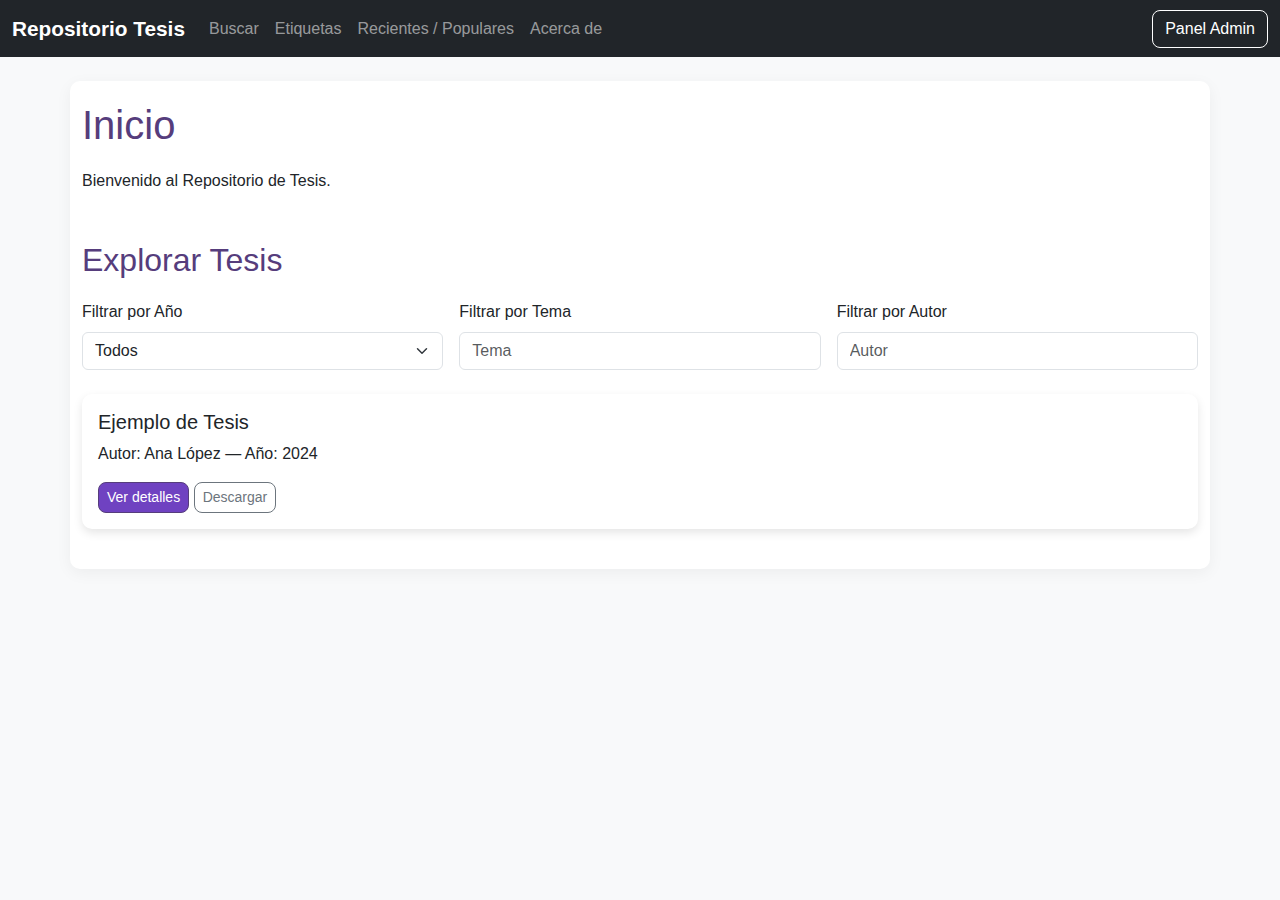
<file: index.html>
<!-- /index.html -->
<!DOCTYPE html>
<html lang="es">
<head>
  <meta charset="UTF-8">
  <title>Inicio - Repositorio Tesis</title>
  <meta name="viewport" content="width=device-width, initial-scale=1">
  <!-- Bootstrap CSS -->
  <link href="https://cdn.jsdelivr.net/npm/bootstrap@5.3.3/dist/css/bootstrap.min.css" rel="stylesheet">
  <!-- Estilos personalizados -->
  <link rel="stylesheet" href="css/styles.css">
</head>

<body>
  <!-- NAVBAR -->
  <nav class="navbar navbar-expand-lg navbar-dark bg-dark">
    <div class="container-fluid">
      <a class="navbar-brand" href="index.html">Repositorio Tesis</a>
      <button class="navbar-toggler" type="button" data-bs-toggle="collapse" data-bs-target="#navbarNav">
        <span class="navbar-toggler-icon"></span>
      </button>
      <div class="collapse navbar-collapse" id="navbarNav">
        <ul class="navbar-nav me-auto">
          <li class="nav-item"><a class="nav-link" href="buscar.html">Buscar</a></li>
          <li class="nav-item"><a class="nav-link" href="etiquetas.html">Etiquetas</a></li>
          <li class="nav-item"><a class="nav-link" href="populares.html">Recientes / Populares</a></li>
          <li class="nav-item"><a class="nav-link" href="acerca.html">Acerca de</a></li>
        </ul>
        <a class="btn btn-outline-light" href="admin.html">Panel Admin</a>
      </div>
    </div>
  </nav>

  <div class="container mt-4">
    <h1>Inicio</h1>
    <p>Bienvenido al Repositorio de Tesis.</p>

    <h2 class="mt-5">Explorar Tesis</h2>

    <div class="row g-3 mb-4">
      <div class="col-md-4">
        <label class="form-label">Filtrar por Año</label>
        <select class="form-select">
          <option>Todos</option>
          <option>2025</option>
          <option>2024</option>
        </select>
      </div>
      <div class="col-md-4">
        <label class="form-label">Filtrar por Tema</label>
        <input class="form-control" placeholder="Tema">
      </div>
      <div class="col-md-4">
        <label class="form-label">Filtrar por Autor</label>
        <input class="form-control" placeholder="Autor">
      </div>
    </div>

    <div class="card">
      <div class="card-body">
        <h5 class="card-title">Ejemplo de Tesis</h5>
        <p class="card-text">Autor: Ana López — Año: 2024</p>
        <a class="btn btn-sm btn-primary" href="#">Ver detalles</a>
        <a class="btn btn-sm btn-outline-secondary" href="#">Descargar</a>
      </div>
    </div>
  </div>

  <script src="https://cdn.jsdelivr.net/npm/bootstrap@5.3.3/dist/js/bootstrap.bundle.min.js"></script>
</body>
</html>
</file>
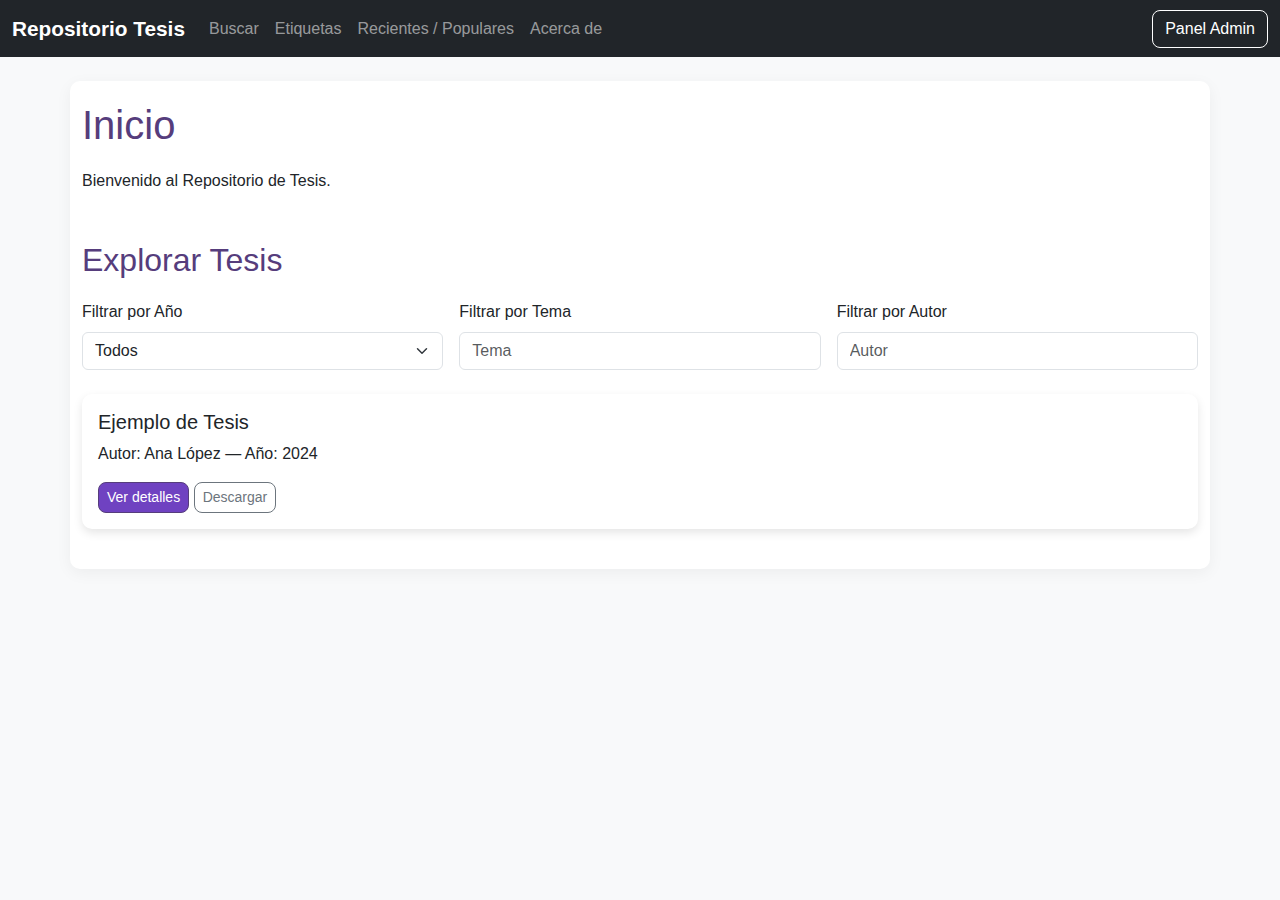
<file: web/thesis_site/index.html>
<!DOCTYPE html>
<html lang="es">
<head>
  <meta charset="UTF-8">
  <title>Inicio - Repositorio Tesis</title>
  <meta name="viewport" content="width=device-width, initial-scale=1">
  <!-- Bootstrap CSS -->
  <link href="https://cdn.jsdelivr.net/npm/bootstrap@5.3.3/dist/css/bootstrap.min.css" rel="stylesheet">
  <!-- Estilos personalizados -->
  <link rel="stylesheet" href="css/styles.css">
</head>

<body>
  <!-- NAVBAR -->
  <nav class="navbar navbar-expand-lg navbar-dark bg-dark">
    <div class="container-fluid">
      <a class="navbar-brand" href="index.html">Repositorio Tesis</a>
      <button class="navbar-toggler" type="button" data-bs-toggle="collapse" data-bs-target="#navbarNav">
        <span class="navbar-toggler-icon"></span>
      </button>
      <div class="collapse navbar-collapse" id="navbarNav">
        <ul class="navbar-nav me-auto">
          <li class="nav-item"><a class="nav-link" href="pages/buscar.html">Buscar</a></li>
          <li class="nav-item"><a class="nav-link" href="pages/etiquetas.html">Etiquetas</a></li>
          <li class="nav-item"><a class="nav-link" href="pages/populares.html">Recientes / Populares</a></li>
          <li class="nav-item"><a class="nav-link" href="pages/acerca.html">Acerca de</a></li>
        </ul>
        <a class="btn btn-outline-light" href="pages/admin.html">Panel Admin</a>
      </div>
    </div>
  </nav>

  <div class="container mt-4">
    <h1>Inicio</h1>
    <p>Bienvenido al Repositorio de Tesis.</p>

    <h2 class="mt-5">Explorar Tesis</h2>

    <div class="row g-3 mb-4">
      <div class="col-md-4">
        <label class="form-label">Filtrar por Año</label>
        <select class="form-select">
          <option>Todos</option>
          <option>2025</option>
          <option>2024</option>
        </select>
      </div>
      <div class="col-md-4">
        <label class="form-label">Filtrar por Tema</label>
        <input class="form-control" placeholder="Tema">
      </div>
      <div class="col-md-4">
        <label class="form-label">Filtrar por Autor</label>
        <input class="form-control" placeholder="Autor">
      </div>
    </div>

    <div class="card">
      <div class="card-body">
        <h5 class="card-title">Ejemplo de Tesis</h5>
        <p class="card-text">Autor: Ana López — Año: 2024</p>
        <a class="btn btn-sm btn-primary" href="#">Ver detalles</a>
        <a class="btn btn-sm btn-outline-secondary" href="#">Descargar</a>
      </div>
    </div>
  </div>

  <!-- Bootstrap JS -->
  <script src="https://cdn.jsdelivr.net/npm/bootstrap@5.3.3/dist/js/bootstrap.bundle.min.js"></script>
</body>
</html>
</file>
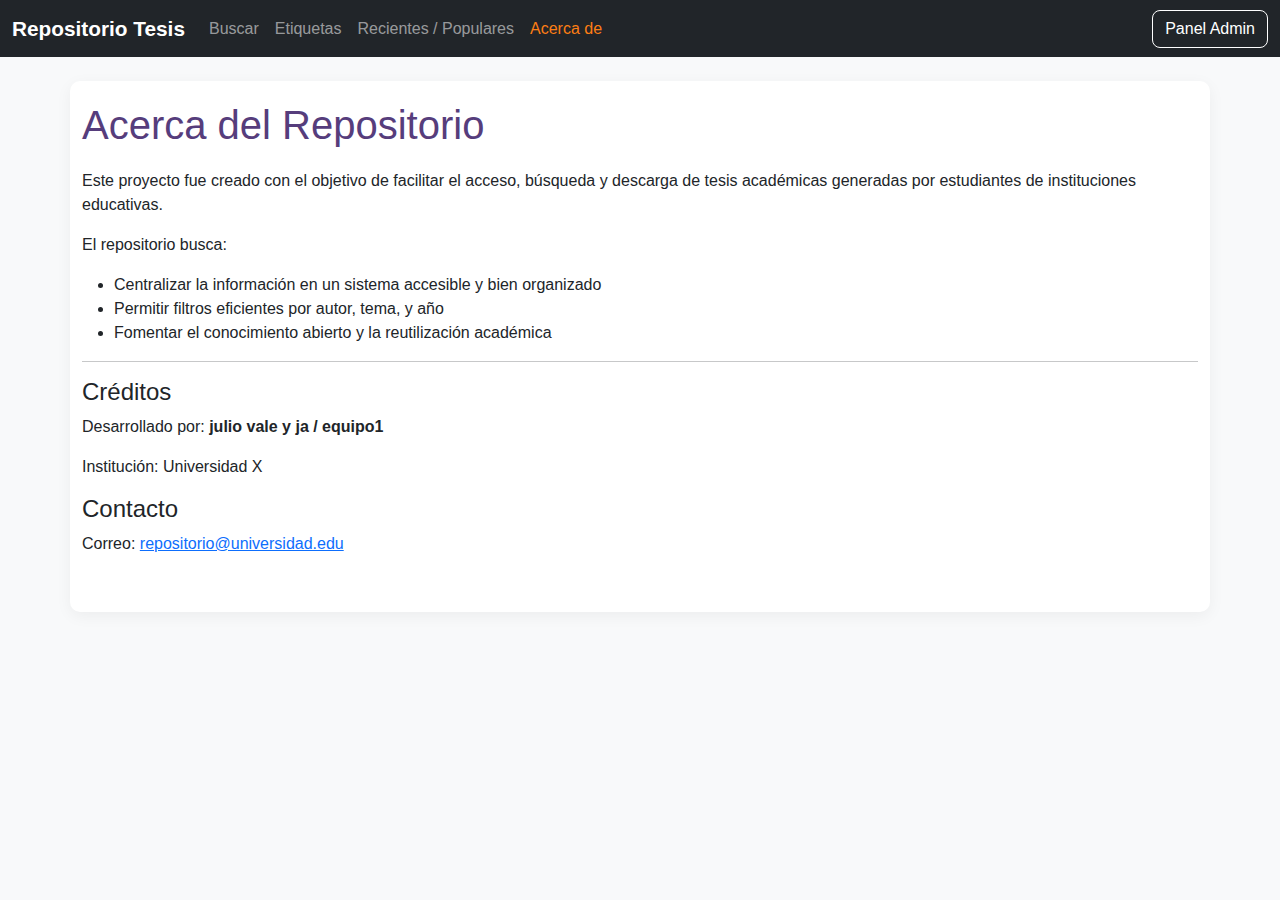
<file: acerca.html>
<!DOCTYPE html>
<html lang="es">
<head>
  <meta charset="UTF-8">
  <title>Acerca de - Repositorio Tesis</title>
  <meta name="viewport" content="width=device-width, initial-scale=1">
  <!-- Bootstrap CSS -->
  <link href="https://cdn.jsdelivr.net/npm/bootstrap@5.3.3/dist/css/bootstrap.min.css" rel="stylesheet">
  <!-- Estilos personalizados -->
  <link rel="stylesheet" href="css/styles.css">
</head>
<body>

  <!-- NAVBAR -->
  <nav class="navbar navbar-expand-lg navbar-dark bg-dark">
    <div class="container-fluid">
      <a class="navbar-brand" href="index.html">Repositorio Tesis</a>
      <button class="navbar-toggler" type="button" data-bs-toggle="collapse" data-bs-target="#navbarNav">
        <span class="navbar-toggler-icon"></span>
      </button>
      <div class="collapse navbar-collapse" id="navbarNav">
        <ul class="navbar-nav me-auto">
          <li class="nav-item"><a class="nav-link" href="buscar.html">Buscar</a></li>
          <li class="nav-item"><a class="nav-link" href="etiquetas.html">Etiquetas</a></li>
          <li class="nav-item"><a class="nav-link" href="populares.html">Recientes / Populares</a></li>
          <li class="nav-item"><a class="nav-link active" href="acerca.html">Acerca de</a></li>
        </ul>
        <a class="btn btn-outline-light" href="admin.html">Panel Admin</a>
      </div>
    </div>
  </nav>

  <!-- CONTENIDO -->
  <div class="container mt-4">
    <h1>Acerca del Repositorio</h1>

    <p>Este proyecto fue creado con el objetivo de facilitar el acceso, búsqueda y descarga de tesis académicas generadas por estudiantes de instituciones educativas.</p>

    <p>El repositorio busca:</p>
    <ul>
      <li>Centralizar la información en un sistema accesible y bien organizado</li>
      <li>Permitir filtros eficientes por autor, tema, y año</li>
      <li>Fomentar el conocimiento abierto y la reutilización académica</li>
    </ul>

    <hr>

    <h4>Créditos</h4>
    <p>Desarrollado por: <strong>julio vale y ja / equipo1</strong></p>
    <p>Institución: Universidad X</p>

    <h4>Contacto</h4>
    <p>Correo: <a href="mailto:repositorio@universidad.edu">repositorio@universidad.edu</a></p>
  </div>

  <!-- Bootstrap JS -->
  <script src="https://cdn.jsdelivr.net/npm/bootstrap@5.3.3/dist/js/bootstrap.bundle.min.js"></script>
</body>
</html>
</file>
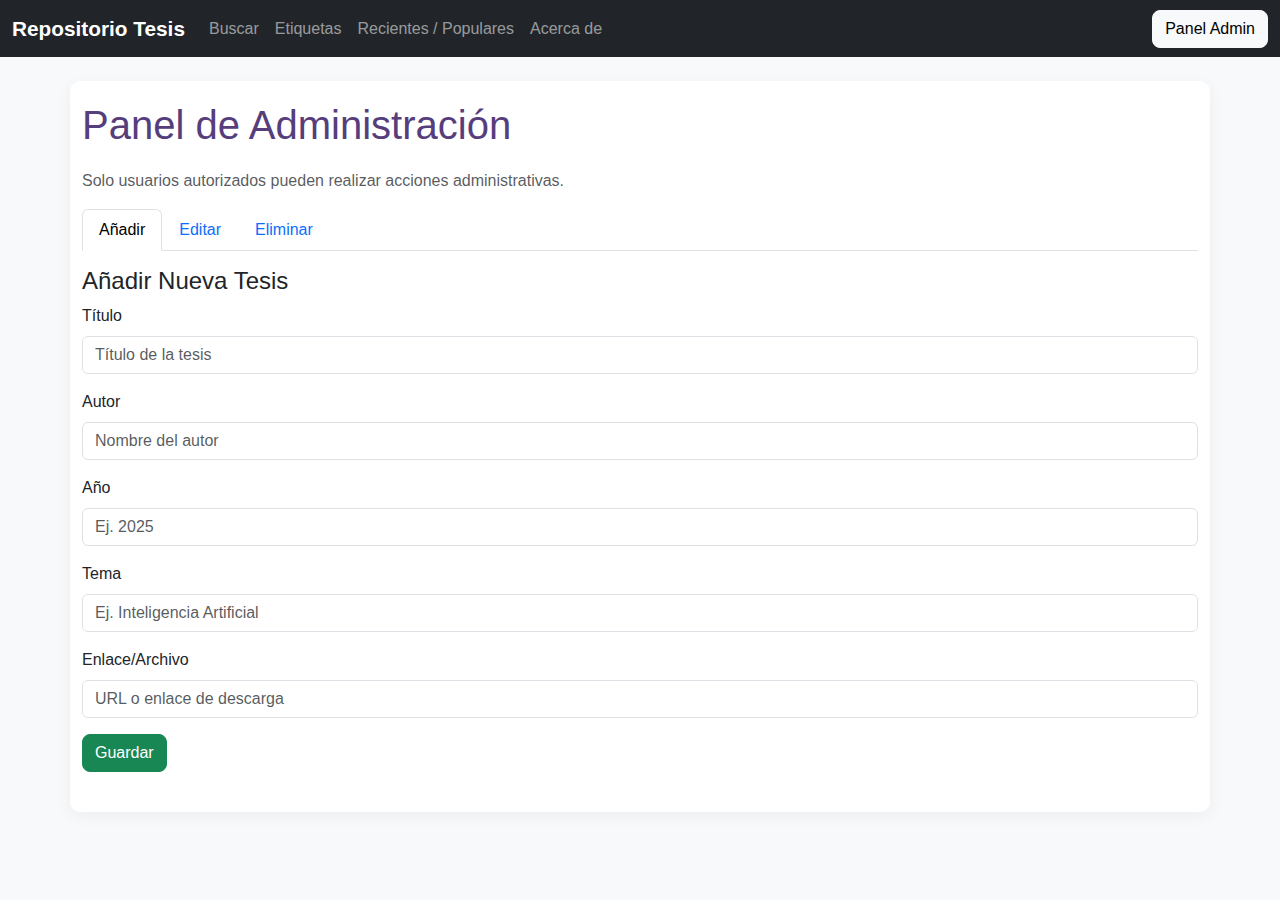
<file: admin.html>
<!DOCTYPE html>
<html lang="es">
<head>
  <meta charset="UTF-8">
  <title>Panel Admin - Repositorio Tesis</title>
  <meta name="viewport" content="width=device-width, initial-scale=1">
  <!-- Bootstrap CSS -->
  <link href="https://cdn.jsdelivr.net/npm/bootstrap@5.3.3/dist/css/bootstrap.min.css" rel="stylesheet">
  <!-- Estilos personalizados -->
  <link rel="stylesheet" href="css/styles.css">
</head>
<body>

  <!-- NAVBAR -->
  <nav class="navbar navbar-expand-lg navbar-dark bg-dark">
    <div class="container-fluid">
      <a class="navbar-brand" href="index.html">Repositorio Tesis</a>
      <button class="navbar-toggler" type="button" data-bs-toggle="collapse" data-bs-target="#navbarNav">
        <span class="navbar-toggler-icon"></span>
      </button>
      <div class="collapse navbar-collapse" id="navbarNav">
        <ul class="navbar-nav me-auto">
          <li class="nav-item"><a class="nav-link" href="buscar.html">Buscar</a></li>
          <li class="nav-item"><a class="nav-link" href="etiquetas.html">Etiquetas</a></li>
          <li class="nav-item"><a class="nav-link" href="populares.html">Recientes / Populares</a></li>
          <li class="nav-item"><a class="nav-link" href="acerca.html">Acerca de</a></li>
        </ul>
        <a class="btn btn-outline-light active" href="admin.html">Panel Admin</a>
      </div>
    </div>
  </nav>

  <!-- CONTENIDO -->
  <div class="container mt-4">
    <h1>Panel de Administración</h1>
    <p class="text-muted">Solo usuarios autorizados pueden realizar acciones administrativas.</p>

    <!-- TABS -->
    <ul class="nav nav-tabs" id="adminTabs" role="tablist">
      <li class="nav-item" role="presentation">
        <button class="nav-link active" id="add-tab" data-bs-toggle="tab" data-bs-target="#add" type="button" role="tab">Añadir</button>
      </li>
      <li class="nav-item" role="presentation">
        <button class="nav-link" id="edit-tab" data-bs-toggle="tab" data-bs-target="#edit" type="button" role="tab">Editar</button>
      </li>
      <li class="nav-item" role="presentation">
        <button class="nav-link" id="delete-tab" data-bs-toggle="tab" data-bs-target="#delete" type="button" role="tab">Eliminar</button>
      </li>
    </ul>

    <div class="tab-content mt-3" id="adminTabsContent">
      <!-- AÑADIR -->
      <div class="tab-pane fade show active" id="add" role="tabpanel">
        <h4>Añadir Nueva Tesis</h4>
        <form>
          <div class="mb-3">
            <label class="form-label">Título</label>
            <input type="text" class="form-control" placeholder="Título de la tesis">
          </div>
          <div class="mb-3">
            <label class="form-label">Autor</label>
            <input type="text" class="form-control" placeholder="Nombre del autor">
          </div>
          <div class="mb-3">
            <label class="form-label">Año</label>
            <input type="number" class="form-control" placeholder="Ej. 2025">
          </div>
          <div class="mb-3">
            <label class="form-label">Tema</label>
            <input type="text" class="form-control" placeholder="Ej. Inteligencia Artificial">
          </div>
          <div class="mb-3">
            <label class="form-label">Enlace/Archivo</label>
            <input type="url" class="form-control" placeholder="URL o enlace de descarga">
          </div>
          <button class="btn btn-success">Guardar</button>
        </form>
      </div>

      <!-- EDITAR -->
      <div class="tab-pane fade" id="edit" role="tabpanel">
        <h4>Editar Tesis Existente</h4>
        <p>Busca la tesis que deseas editar y realiza los cambios.</p>
        <form>
          <div class="mb-3">
            <label class="form-label">Buscar por Título</label>
            <input type="text" class="form-control" placeholder="Título existente">
          </div>
          <div class="mb-3">
            <label class="form-label">Nuevo Tema</label>
            <input type="text" class="form-control" placeholder="Nuevo tema...">
          </div>
          <button class="btn btn-warning">Actualizar</button>
        </form>
      </div>

      <!-- ELIMINAR -->
      <div class="tab-pane fade" id="delete" role="tabpanel">
        <h4>Eliminar Tesis</h4>
        <p>Ingresa el título de la tesis que deseas eliminar.</p>
        <form>
          <div class="mb-3">
            <label class="form-label">Título</label>
            <input type="text" class="form-control" placeholder="Título a eliminar">
          </div>
          <button class="btn btn-danger">Eliminar</button>
        </form>
      </div>
    </div>
  </div>

  <!-- Bootstrap JS -->
  <script src="https://cdn.jsdelivr.net/npm/bootstrap@5.3.3/dist/js/bootstrap.bundle.min.js"></script>
</body>
</html>
</file>
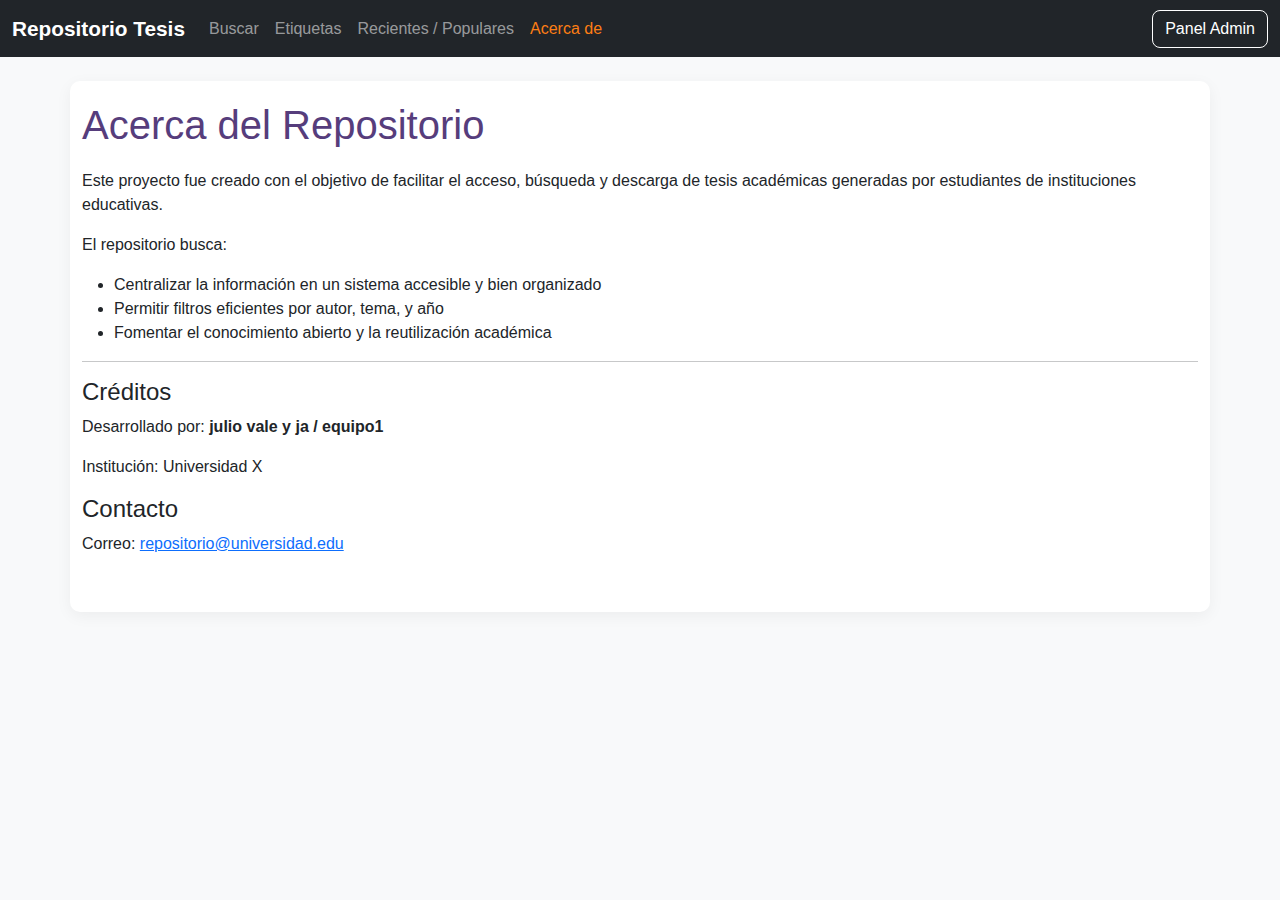
<file: web/thesis_site/pages/acerca.html>
<!DOCTYPE html>
<html lang="es">
<head>
  <meta charset="UTF-8">
  <title>Acerca de - Repositorio Tesis</title>
  <meta name="viewport" content="width=device-width, initial-scale=1">
  <!-- Bootstrap CSS -->
  <link href="https://cdn.jsdelivr.net/npm/bootstrap@5.3.3/dist/css/bootstrap.min.css" rel="stylesheet">
  <!-- Estilos personalizados -->
  <link rel="stylesheet" href="../css/styles.css">
</head>
<body>

  <!-- NAVBAR -->
  <nav class="navbar navbar-expand-lg navbar-dark bg-dark">
    <div class="container-fluid">
      <a class="navbar-brand" href="../index.html">Repositorio Tesis</a>
      <button class="navbar-toggler" type="button" data-bs-toggle="collapse" data-bs-target="#navbarNav">
        <span class="navbar-toggler-icon"></span>
      </button>
      <div class="collapse navbar-collapse" id="navbarNav">
        <ul class="navbar-nav me-auto">
          <li class="nav-item"><a class="nav-link" href="buscar.html">Buscar</a></li>
          <li class="nav-item"><a class="nav-link" href="etiquetas.html">Etiquetas</a></li>
          <li class="nav-item"><a class="nav-link" href="populares.html">Recientes / Populares</a></li>
          <li class="nav-item"><a class="nav-link active" href="acerca.html">Acerca de</a></li>
        </ul>
        <a class="btn btn-outline-light" href="admin.html">Panel Admin</a>
      </div>
    </div>
  </nav>

  <!-- CONTENIDO -->
  <div class="container mt-4">
    <h1>Acerca del Repositorio</h1>

    <p>Este proyecto fue creado con el objetivo de facilitar el acceso, búsqueda y descarga de tesis académicas generadas por estudiantes de instituciones educativas.</p>

    <p>El repositorio busca:</p>
    <ul>
      <li>Centralizar la información en un sistema accesible y bien organizado</li>
      <li>Permitir filtros eficientes por autor, tema, y año</li>
      <li>Fomentar el conocimiento abierto y la reutilización académica</li>
    </ul>

    <hr>

    <h4>Créditos</h4>
    <p>Desarrollado por: <strong>julio vale y ja / equipo1</strong></p>
    <p>Institución: Universidad X</p>

    <h4>Contacto</h4>
    <p>Correo: <a href="mailto:repositorio@universidad.edu">repositorio@universidad.edu</a></p>
  </div>

  <!-- Bootstrap JS -->
  <script src="https://cdn.jsdelivr.net/npm/bootstrap@5.3.3/dist/js/bootstrap.bundle.min.js"></script>
</body>
</html>
</file>
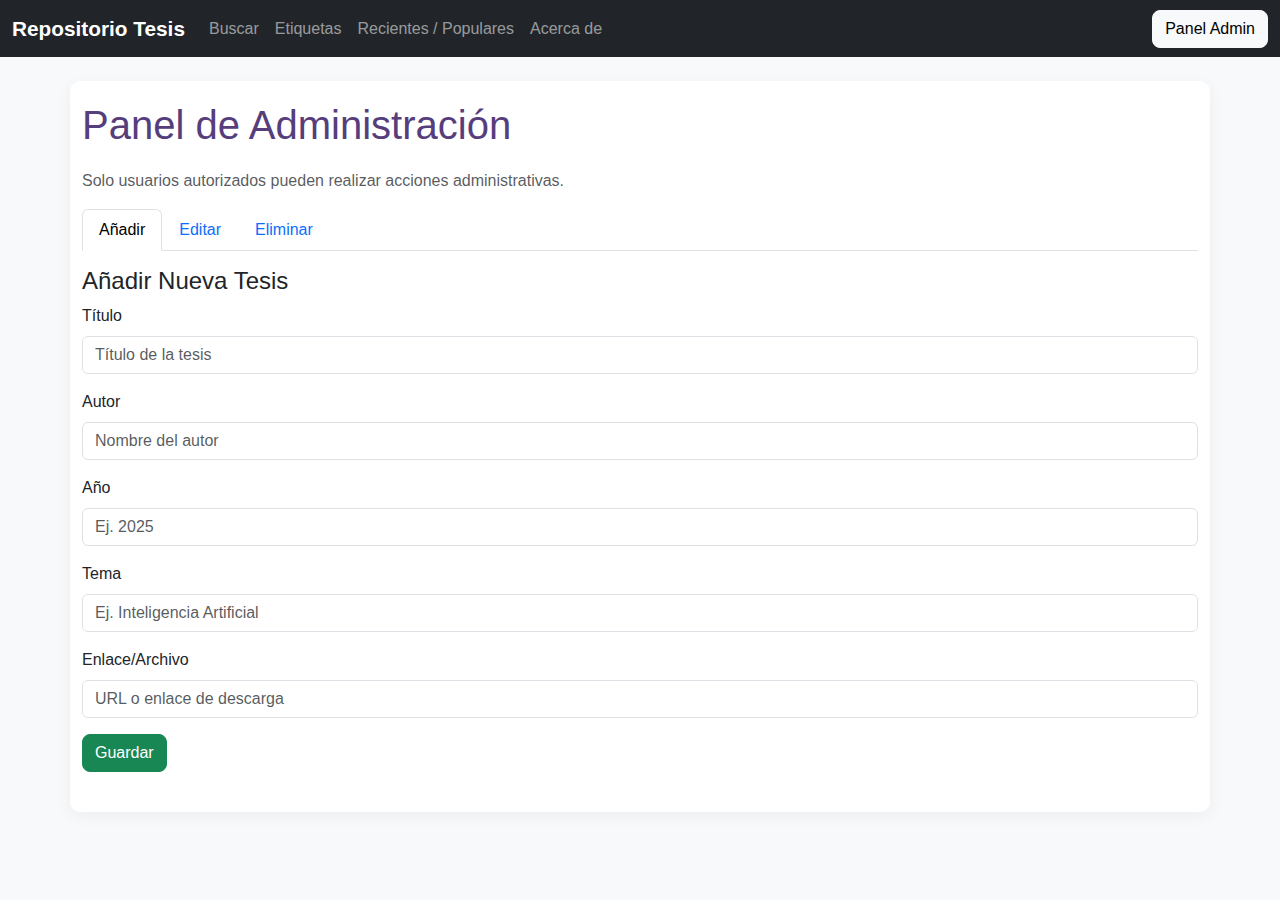
<file: web/thesis_site/pages/admin.html>
<!DOCTYPE html>
<html lang="es">
<head>
  <meta charset="UTF-8">
  <title>Panel Admin - Repositorio Tesis</title>
  <meta name="viewport" content="width=device-width, initial-scale=1">
  <!-- Bootstrap CSS -->
  <link href="https://cdn.jsdelivr.net/npm/bootstrap@5.3.3/dist/css/bootstrap.min.css" rel="stylesheet">
  <!-- Estilos personalizados -->
  <link rel="stylesheet" href="../css/styles.css">
</head>
<body>

  <!-- NAVBAR -->
  <nav class="navbar navbar-expand-lg navbar-dark bg-dark">
    <div class="container-fluid">
      <a class="navbar-brand" href="../index.html">Repositorio Tesis</a> <!-- ✅ corregido -->
      <button class="navbar-toggler" type="button" data-bs-toggle="collapse" data-bs-target="#navbarNav">
        <span class="navbar-toggler-icon"></span>
      </button>
      <div class="collapse navbar-collapse" id="navbarNav">
        <ul class="navbar-nav me-auto">
          <li class="nav-item"><a class="nav-link" href="buscar.html">Buscar</a></li>
          <li class="nav-item"><a class="nav-link" href="etiquetas.html">Etiquetas</a></li>
          <li class="nav-item"><a class="nav-link" href="populares.html">Recientes / Populares</a></li>
          <li class="nav-item"><a class="nav-link" href="acerca.html">Acerca de</a></li>
        </ul>
        <a class="btn btn-outline-light active" href="admin.html">Panel Admin</a>
      </div>
    </div>
  </nav>

  <!-- CONTENIDO -->
  <div class="container mt-4">
    <h1>Panel de Administración</h1>
    <p class="text-muted">Solo usuarios autorizados pueden realizar acciones administrativas.</p>

    <!-- TABS -->
    <ul class="nav nav-tabs" id="adminTabs" role="tablist">
      <li class="nav-item" role="presentation">
        <button class="nav-link active" id="add-tab" data-bs-toggle="tab" data-bs-target="#add" type="button" role="tab">Añadir</button>
      </li>
      <li class="nav-item" role="presentation">
        <button class="nav-link" id="edit-tab" data-bs-toggle="tab" data-bs-target="#edit" type="button" role="tab">Editar</button>
      </li>
      <li class="nav-item" role="presentation">
        <button class="nav-link" id="delete-tab" data-bs-toggle="tab" data-bs-target="#delete" type="button" role="tab">Eliminar</button>
      </li>
    </ul>

    <div class="tab-content mt-3" id="adminTabsContent">
      <!-- AÑADIR -->
      <div class="tab-pane fade show active" id="add" role="tabpanel">
        <h4>Añadir Nueva Tesis</h4>
        <form>
          <div class="mb-3">
            <label class="form-label">Título</label>
            <input type="text" class="form-control" placeholder="Título de la tesis">
          </div>
          <div class="mb-3">
            <label class="form-label">Autor</label>
            <input type="text" class="form-control" placeholder="Nombre del autor">
          </div>
          <div class="mb-3">
            <label class="form-label">Año</label>
            <input type="number" class="form-control" placeholder="Ej. 2025">
          </div>
          <div class="mb-3">
            <label class="form-label">Tema</label>
            <input type="text" class="form-control" placeholder="Ej. Inteligencia Artificial">
          </div>
          <div class="mb-3">
            <label class="form-label">Enlace/Archivo</label>
            <input type="url" class="form-control" placeholder="URL o enlace de descarga">
          </div>
          <button class="btn btn-success">Guardar</button>
        </form>
      </div>

      <!-- EDITAR -->
      <div class="tab-pane fade" id="edit" role="tabpanel">
        <h4>Editar Tesis Existente</h4>
        <p>Busca la tesis que deseas editar y realiza los cambios.</p>
        <form>
          <div class="mb-3">
            <label class="form-label">Buscar por Título</label>
            <input type="text" class="form-control" placeholder="Título existente">
          </div>
          <div class="mb-3">
            <label class="form-label">Nuevo Tema</label>
            <input type="text" class="form-control" placeholder="Nuevo tema...">
          </div>
          <button class="btn btn-warning">Actualizar</button>
        </form>
      </div>

      <!-- ELIMINAR -->
      <div class="tab-pane fade" id="delete" role="tabpanel">
        <h4>Eliminar Tesis</h4>
        <p>Ingresa el título de la tesis que deseas eliminar.</p>
        <form>
          <div class="mb-3">
            <label class="form-label">Título</label>
            <input type="text" class="form-control" placeholder="Título a eliminar">
          </div>
          <button class="btn btn-danger">Eliminar</button>
        </form>
      </div>
    </div>
  </div>

  <!-- Bootstrap JS -->
  <script src="https://cdn.jsdelivr.net/npm/bootstrap@5.3.3/dist/js/bootstrap.bundle.min.js"></script>
</body>
</html>
</file>
<file: css/styles.css>
/* Paleta personalizada */
:root {
  --morado: #6f42c1;
  --morado-oscuro: #563d7c;
  --naranja: #fd7e14;
  --negro: #212529;
  --gris-claro: #f8f9fa;
  --blanco: #ffffff;
}

/* Fondo general */
body {
  background-color: var(--gris-claro);
  color: var(--negro);
  font-family: 'Segoe UI', Tahoma, Geneva, Verdana, sans-serif;
}

/* Títulos */
h1, h2, h3 {
  color: var(--morado-oscuro);
  margin-bottom: 20px;
}

/* Contenedor principal */
.container {
  padding-top: 20px;
  padding-bottom: 40px;
  background-color: var(--blanco);
  border-radius: 10px;
  box-shadow: 0 4px 16px rgba(0, 0, 0, 0.05);
}

/* Badges (etiquetas) */
.badge {
  font-size: 1rem;
  padding: 0.6em 1em;
  background-color: var(--morado);
  color: #fff;
  border-radius: 20px;
  transition: 0.3s;
  cursor: pointer;
}
.badge:hover {
  background-color: var(--morado-oscuro);
}

/* Cards */
.card {
  border: none;
  border-radius: 10px;
  box-shadow: 0 4px 10px rgba(0,0,0,0.1);
}

/* Botones */
.btn {
  border-radius: 8px;
  transition: 0.2s;
}
.btn:hover {
  transform: scale(1.02);
}
.btn-primary {
  background-color: var(--morado);
  border-color: var(--morado-oscuro);
}
.btn-primary:hover {
  background-color: var(--morado-oscuro);
}
.btn-outline-light {
  color: var(--blanco);
  border-color: var(--blanco);
}
.btn-outline-light:hover {
  background-color: var(--blanco);
  color: var(--morado);
}
.btn-warning {
  background-color: var(--naranja);
  border-color: var(--naranja);
  color: #fff;
}
.btn-warning:hover {
  background-color: #e96a00;
}

/* Navbar */
.navbar {
  background-color: var(--morado);
}
.navbar .nav-link.active,
.navbar .nav-link:hover {
  color: var(--naranja) !important;
}
.navbar .navbar-brand {
  font-weight: bold;
  font-size: 1.3rem;
}
</file>
<file: web/thesis_site/css/styles.css>
/* Paleta personalizada */
:root {
  --morado: #6f42c1;
  --morado-oscuro: #563d7c;
  --naranja: #fd7e14;
  --negro: #212529;
  --gris-claro: #f8f9fa;
  --blanco: #ffffff;
}

/* Fondo general */
body {
  background-color: var(--gris-claro);
  color: var(--negro);
  font-family: 'Segoe UI', Tahoma, Geneva, Verdana, sans-serif;
}

/* Títulos */
h1, h2, h3 {
  color: var(--morado-oscuro);
  margin-bottom: 20px;
}

/* Contenedor principal */
.container {
  padding-top: 20px;
  padding-bottom: 40px;
  background-color: var(--blanco);
  border-radius: 10px;
  box-shadow: 0 4px 16px rgba(0, 0, 0, 0.05);
}

/* Badges (etiquetas) */
.badge {
  font-size: 1rem;
  padding: 0.6em 1em;
  background-color: var(--morado);
  color: #fff;
  border-radius: 20px;
  transition: 0.3s;
  cursor: pointer;
}
.badge:hover {
  background-color: var(--morado-oscuro);
}

/* Cards */
.card {
  border: none;
  border-radius: 10px;
  box-shadow: 0 4px 10px rgba(0,0,0,0.1);
}

/* Botones */
.btn {
  border-radius: 8px;
  transition: 0.2s;
}
.btn:hover {
  transform: scale(1.02);
}
.btn-primary {
  background-color: var(--morado);
  border-color: var(--morado-oscuro);
}
.btn-primary:hover {
  background-color: var(--morado-oscuro);
}
.btn-outline-light {
  color: var(--blanco);
  border-color: var(--blanco);
}
.btn-outline-light:hover {
  background-color: var(--blanco);
  color: var(--morado);
}
.btn-warning {
  background-color: var(--naranja);
  border-color: var(--naranja);
  color: #fff;
}
.btn-warning:hover {
  background-color: #e96a00;
}

/* Navbar */
.navbar {
  background-color: var(--morado);
}
.navbar .nav-link.active,
.navbar .nav-link:hover {
  color: var(--naranja) !important;
}
.navbar .navbar-brand {
  font-weight: bold;
  font-size: 1.3rem;
}
</file>
